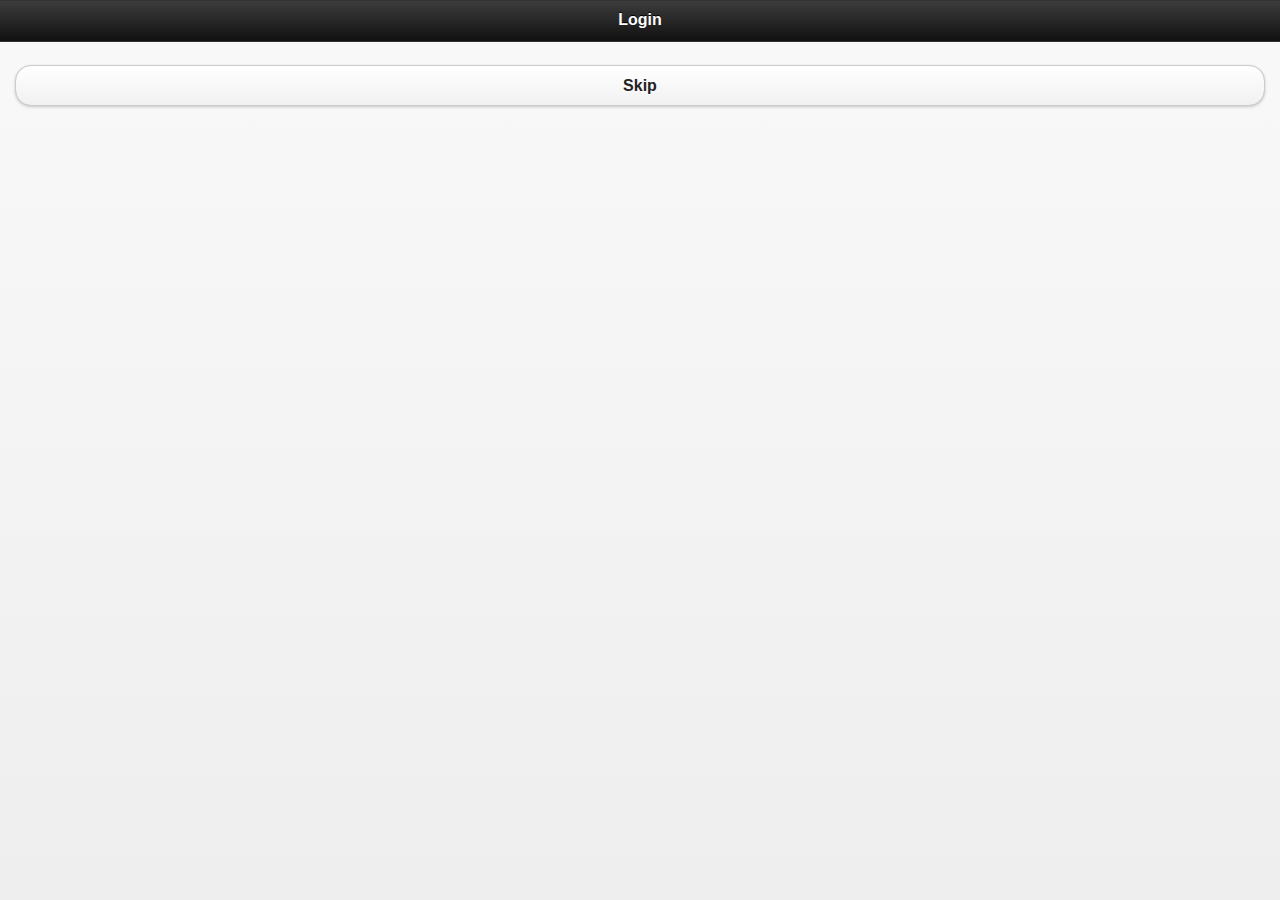
<file: parse/public/index.html>
<!DOCTYPE html><!--HTML5 doctype-->
<html>
<head>
  <title>CoolCarpool</title>
  <meta http-equiv="Content-type" content="text/html; charset=utf-8">
  <meta name="viewport" content="width=device-width, initial-scale=1.0, maximum-scale=1.0, minimum-scale=1.0, user-scalable=0" />
    <link rel="stylesheet" type="text/css" href="jquery.mobile-1.3.2.min.css" />
  <style type="text/css">
    /* Prevent copy paste for all elements except text fields */
    *  { -webkit-user-select:none; -webkit-tap-highlight-color:rgba(255, 255, 255, 0); }
    input, textarea  { -webkit-user-select:text; }
  </style>
    
<!--  <script src='intelxdk.js'></script>-->
<!--    <script src='jquery-2.0.3.min.js'></script>-->
    <script src='jquery-1.9.1.min.js'></script>
    <script src='jquery.mobile-1.3.2.min.js'></script>
    <script type="text/javascript">
        /* This code is used to run as soon as Intel activates */
        var onDeviceReady=function(){
          //hide splash screen
          intel.xdk.device.hideSplashScreen();
        };
        document.addEventListener("intel.xdk.device.ready",onDeviceReady,false);
    </script>
    
    <script src='https://api.intel.com/sdk/js/v1/intel.cloudservices.js'></script>
<!--    intel auth services-->
    <script type="application/javascript">
        function initSuccessCallback (data){
                intel.auth.login({
                    redirectUri: "http://ccp.parseapp.com/intelcallback.html",
                    name: "myLoginWindow",
                    specs: "location=1,status=1,scrollbars=1,width=700,height=400"
                },
                loginSuccessCallback,
                errorCallback
                );
        }
        function loginSuccessCallback (data) {
            var authType = data.access_token.authentication_type;
//            document.getElementById("statusBox").innerHTML +=
//            "<br/>Login Success! Auth Type: " + authType;
            //alert("Login successful");
            intel.profile.getUserProfile (getUserProfileSuccessCallback,
            errorCallback);
        }
        function getUserProfileSuccessCallback (profile) {
//            document.getElementById("statusBox").innerHTML +=
//            "<br/>Get User Profile Success! User: "
//            + profile.basic.firstName;
            alert("Hello " + profile.basic.firstName);
            $.mobile.changePage( '#main', { transition: 'fade'} );
        }
        function errorCallback (error) {
            alert("Error: " + error.desc);
        }
        
        intel.auth.init({
                clientId: "TqsdmQDQa5AM09L38XogbIkNANF4mzxG",
                secretId: "lTJSWa9SftVIjeIX",
                scope: "user:details user:scope profile:full profile:basic location:basic"
            },
            initSuccessCallback,
            errorCallback
        );
        
    </script>
</head>
<body>

<!--    Login page-->
    <div class="coolcarpool" data-role="page" id="login">
		<div data-role="header" >
			<h1>Login</h1>
        </div>
        <div data-role="content" > 
<!--            content goes here-->
            <button onclick="$.mobile.changePage( '#main', { transition: 'fade'} )">Skip</button>
		</div>
	</div>
    
<!--    Home page-->
    <div class="coolcarpool" data-role="page" id="main">
		<div data-role="header" >
			<h1>CoolCarpool</h1>
			<button class="ui-btn-right" onclick="$.mobile.changePage( '#profile', { transition: 'fade'} )" data-icon="gear">Profile</button>
		</div>
        <div data-role="content" > 
<!--            content goes here-->
		</div>
		<div data-role="footer" data-position="fixed">
			<div data-role="navbar">
                <ul>
                    <li><a href="#" class="ui-btn-active" onclick="$.mobile.changePage( '#main', { transition: 'fade'} )">Home</a></li>
                    <li><a href="#" onclick="$.mobile.changePage( '#map', { transition: 'fade'} )">Map</a></li>
                    <li><a href="#" onclick="$.mobile.changePage( '#calendar', { transition: 'fade'} )">Calendar</a></li>
                    <li><a href="#" onclick="$.mobile.changePage( '#testarea', { transition: 'fade'} )">Test Area</a></li>
                </ul>
			</div><!-- /navbar -->
		</div><!-- /footer -->
	</div>
    
<!--    Map page-->
    <div class="coolcarpool" data-role="page" id="map">
		<div data-role="header" >
            <a href="#" data-role="button" data-rel="back" data-icon="arrow-l">Back</a>
            <h1>Map</h1>
            <button class="ui-btn-right" onclick="$.mobile.changePage( '#profile', { transition: 'fade'} )" data-icon="gear">Profile</button>
        </div>
		<div data-role="content" >
<!--            content goes here-->
		</div>
		<div data-role="footer" data-position="fixed">
			<div data-role="navbar">
                <ul>
                    <li><a href="#" onclick="$.mobile.changePage( '#main', { transition: 'fade'} )">Home</a></li>
                    <li><a href="#" class="ui-btn-active" onclick="$.mobile.changePage( '#map', { transition: 'fade'} )">Map</a></li>
                    <li><a href="#" onclick="$.mobile.changePage( '#calendar', { transition: 'fade'} )">Calendar</a></li>
                    <li><a href="#" onclick="$.mobile.changePage( '#testarea', { transition: 'fade'} )">Test Area</a></li>
                </ul>
			</div><!-- /navbar -->
		</div><!-- /footer -->
	</div>
    
<!--    Calendar page-->
    <div class="coolcarpool" data-role="page" id="calendar">
		<div data-role="header" >
            <a href="#" data-role="button" data-rel="back" data-icon="arrow-l">Back</a>
            <h1>Calendar</h1>
            <button class="ui-btn-right" onclick="$.mobile.changePage( '#profile', { transition: 'fade'} )" data-icon="gear">Profile</button>
        </div>
        <div data-role="content" >
<!--            content goes here-->
		</div>
		<div data-role="footer" data-position="fixed">
			<div data-role="navbar">
                <ul>
                    <li><a href="#" onclick="$.mobile.changePage( '#main', { transition: 'fade'} )">Home</a></li>
                    <li><a href="#" onclick="$.mobile.changePage( '#map', { transition: 'fade'} )">Map</a></li>
                    <li><a href="#" class="ui-btn-active" onclick="$.mobile.changePage( '#calendar', { transition: 'fade'} )">Calendar</a></li>
                    <li><a href="#" onclick="$.mobile.changePage( '#testarea', { transition: 'fade'} )">Test Area</a></li>
                </ul>
			</div><!-- /navbar -->
		</div><!-- /footer -->
	</div>
    
    <!--    Profile page-->
    <div class="coolcarpool" data-role="page" id="profile">
		<div data-role="header" >
            <a href="#" data-role="button" data-rel="back" data-icon="arrow-l">Back</a>
            <h1>Profile</h1>
        </div>
        <div data-role="content" >
<!--            content goes here-->
		</div>
		<div data-role="footer" data-position="fixed">
			<div data-role="navbar">
                <ul>
                    <li><a href="#" onclick="$.mobile.changePage( '#main', { transition: 'fade'} )">Home</a></li>
                    <li><a href="#" onclick="$.mobile.changePage( '#map', { transition: 'fade'} )">Map</a></li>
                    <li><a href="#" onclick="$.mobile.changePage( '#calendar', { transition: 'fade'} )">Calendar</a></li>
                    <li><a href="#" onclick="$.mobile.changePage( '#testarea', { transition: 'fade'} )">Test Area</a></li>
                </ul>
			</div><!-- /navbar -->
		</div><!-- /footer -->
	</div>
    
<!--    Test Page-->
    <div class="coolcarpool" data-role="page" id="testarea">
        <div data-role="header" >
            <a href="#" data-role="button" data-rel="back" data-icon="arrow-l">Back</a>
            <h1>Test Area</h1>
            <button class="ui-btn-right" onclick="$.mobile.changePage( '#profile', { transition: 'fade'} )" data-icon="gear">Profile</button>
        </div>
        <div data-role="content" >
            <h2>Test text is below:</h2>
            <span id="testspan"></span>
            <br><br>
    
            <h2>Test Functions</h2>
            <button onclick="$('#testarea #testspan').text('Hello World!')">Hello World</button>
            <button onclick="$('#testarea #testspan').text(AppMobi.device.uuid)">Get Device UUID</button>
            <button onclick="$('#testarea #testspan').text(AppMobi.device.name)">Get Device Name</button>
        </div>
        <div data-role="footer" data-position="fixed">
			<div data-role="navbar">
                <ul>
                    <li><a href="#" onclick="$.mobile.changePage( '#main', { transition: 'fade'} )">Home</a></li>
                    <li><a href="#" onclick="$.mobile.changePage( '#map', { transition: 'fade'} )">Map</a></li>
                    <li><a href="#" onclick="$.mobile.changePage( '#calendar', { transition: 'fade'} )">Calendar</a></li>
                    <li><a href="#" class="ui-btn-active" onclick="$.mobile.changePage( '#testarea', { transition: 'fade'} )">Test Area</a></li>
                </ul>
			</div><!-- /navbar -->
		</div><!-- /footer -->
    </div>
  <!-- content goes here-->
</body>
</html>
</file>
